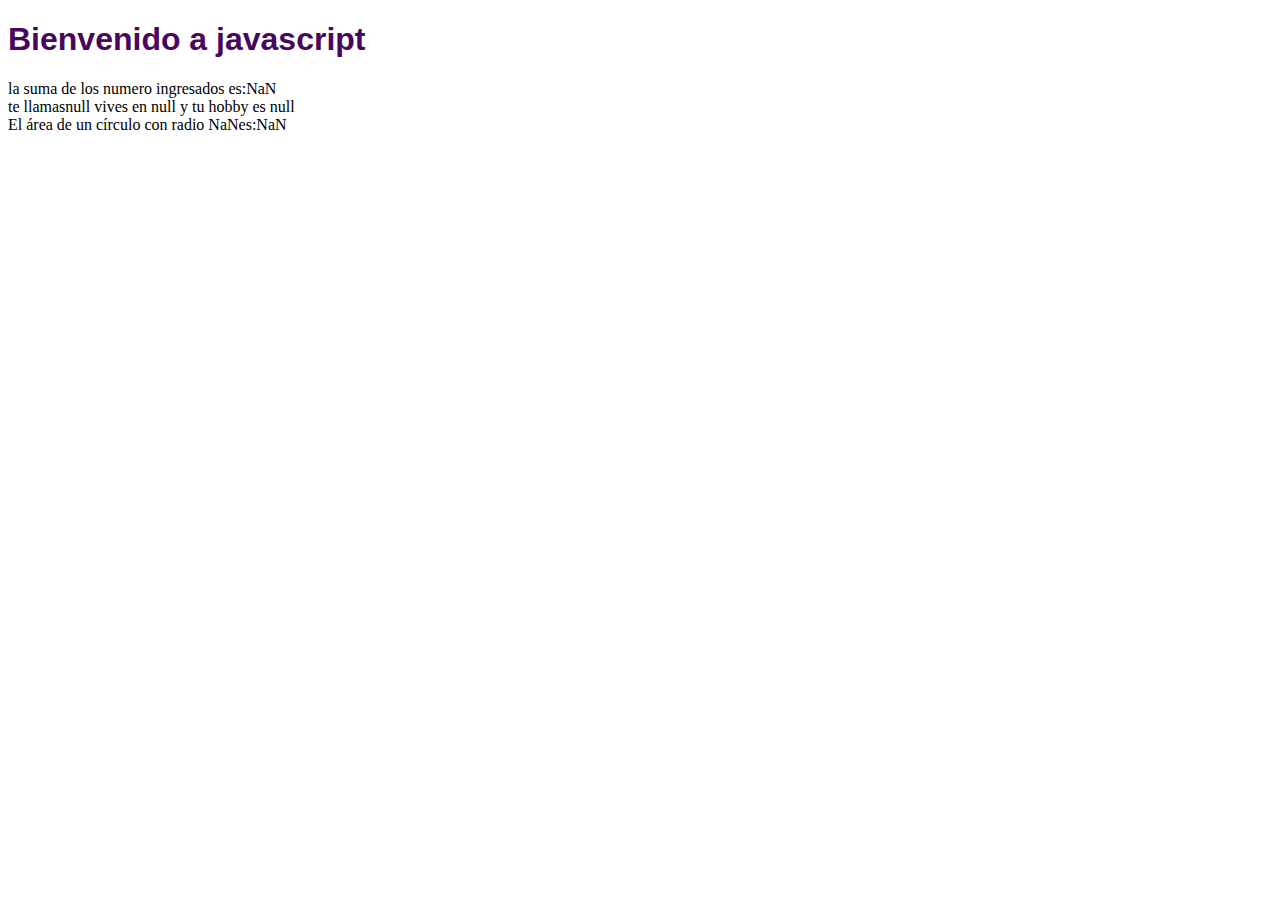
<file: js/1/index.html>
<!DOCTYPE html>
<html lang="en">
<head>
    <meta charset="UTF-8">
    <meta name="viewport" content="width=device-width, initial-scale=1.0">
    <link rel="stylesheet" href="style.css">
    <title>Document</title>
</head>
<body>
     <h1>Bienvenido a javascript</h1>
      
     <script src="main.js"></script>
</body>
</html>
</file>
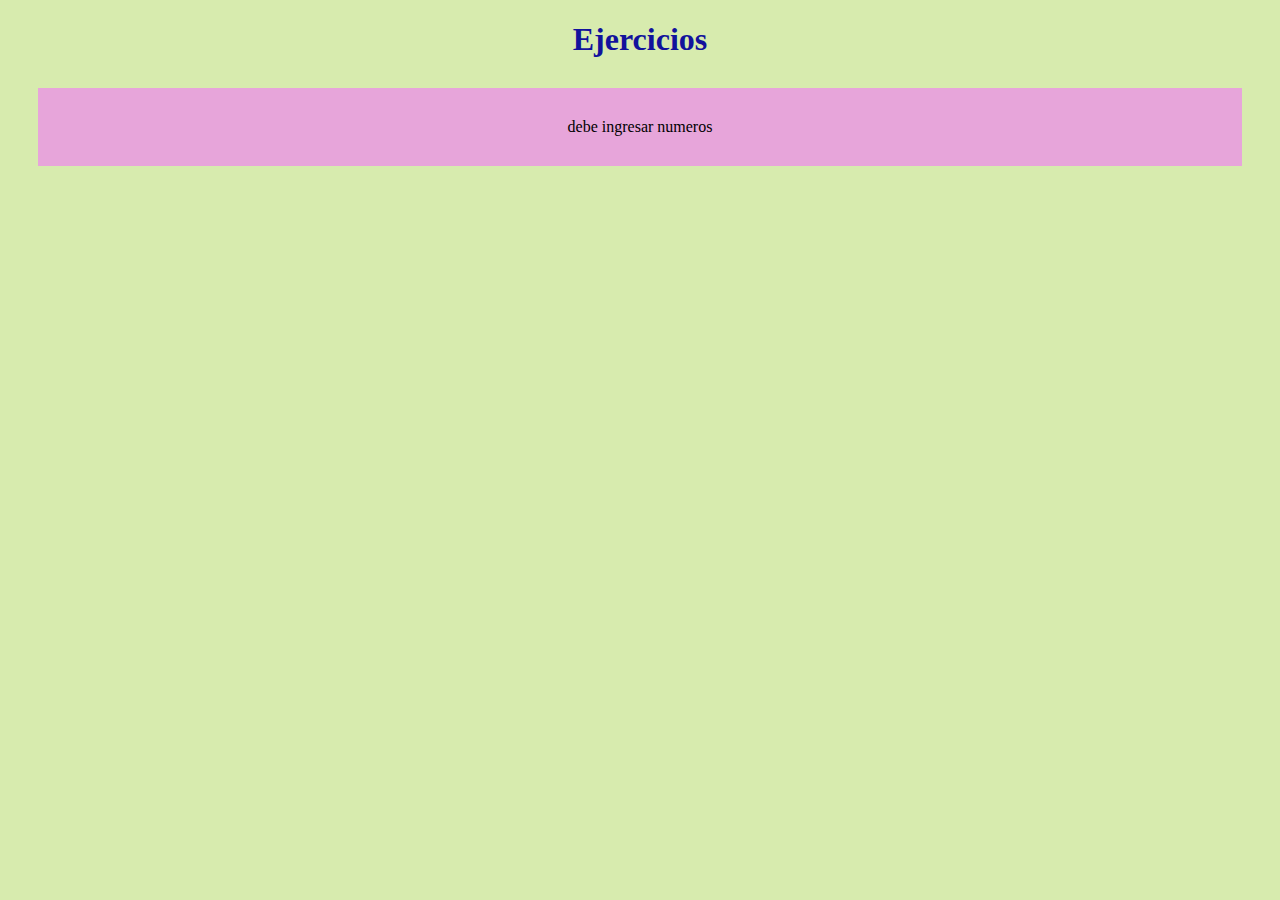
<file: js/2.Ejercicio/index.html>
<!DOCTYPE html>
<html lang="en">
<head>
    <meta charset="UTF-8">
    <meta name="viewport" content="width=device-width, initial-scale=1.0">
    <link rel="stylesheet" href="style.css">
    <title>Document</title>
</head>
<body>
    <h1>Ejercicios</h1>
   
    <script src="main.js"></script>

</body>
</html>
</file>
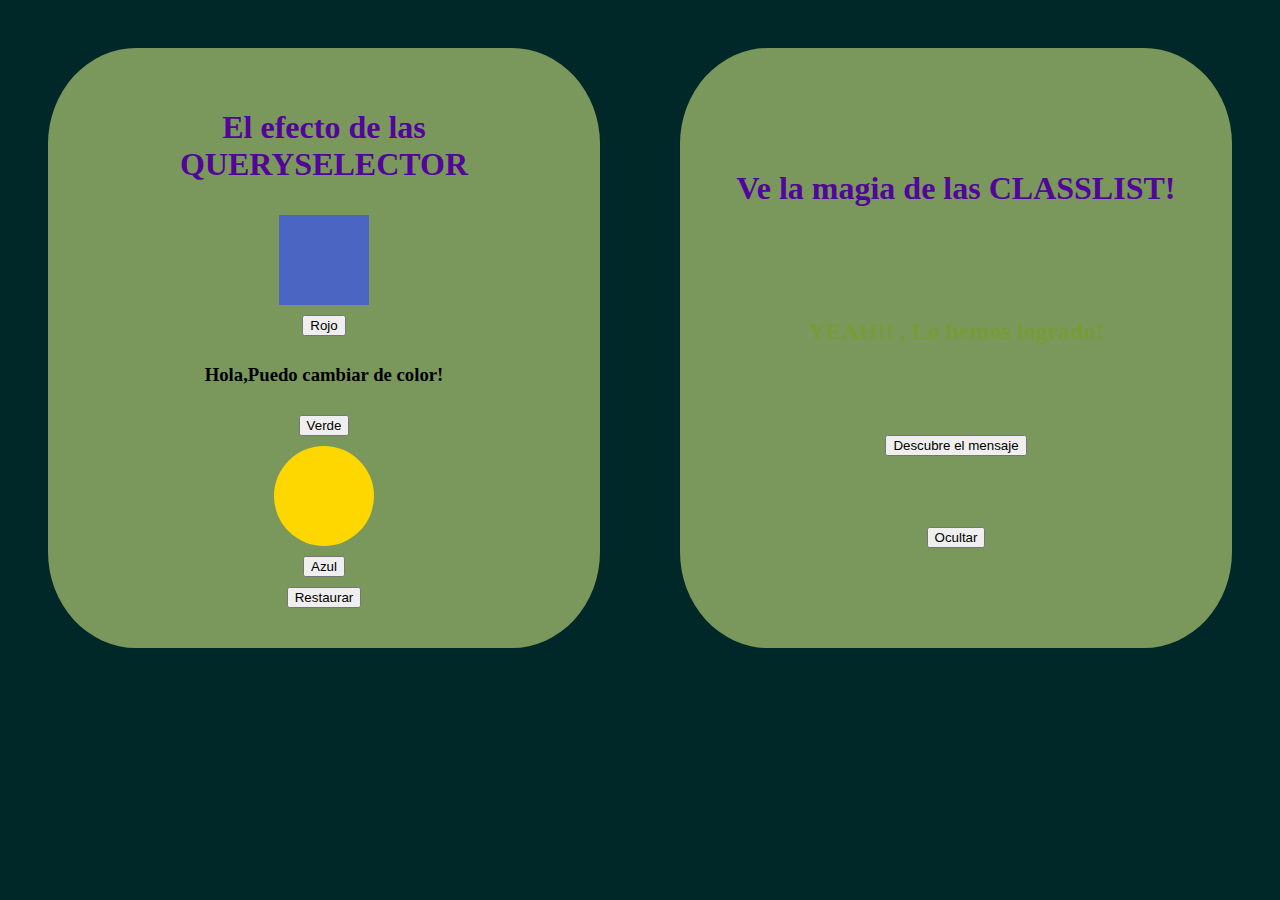
<file: js/8.queryselector-classlist/index.html>
<!DOCTYPE html>
<html lang="en">
<head>
    <meta charset="UTF-8">
    <meta name="viewport" content="width=device-width, initial-scale=1.0">
    <link rel="stylesheet" href="style.css">
    <title>Cmabios de colores</title>
</head>

<body>
    <!-- 1- QUERYSELECTOR -->
<div class="colores">
    <h1>El efecto de las QUERYSELECTOR</h1>

    <div id ="caja"></div>
    <button type="button" id="rojo" onclick="rojo()">Rojo</button>

    <h3>Hola,Puedo cambiar de color!</h3>
    <button type="button" id="verde" onclick="verde()">Verde</button>

    <div class="circulo"></div>
    <button type="button" id="azul" onclick="azul()">Azul</button>

    <button type="button" id="restaurar" onclick="restaurar()">Restaurar</button>

</div>
  

<!-- 2- CLASSLIST -->
<div id="secreto">

    <h1>Ve la magia de las CLASSLIST!</h1>

    <div id="mensaje"><h2>YEAH!! , Lo hemos logrado!</h2></div>
    <button type="button" onclick="mostrar()">Descubre el mensaje</button>
    <button type="button" onclick="ocultar()">Ocultar</button>
</div>



    <script src="main.js"></script>
</body>
</html>
</file>
<file: js/1/style.css>
h1{
    color: rgb(72, 6, 94);
    font-family: 'Trebuchet MS',sans-serif;     
}
</file>
<file: js/2.Ejercicio/style.css>
body{
    background-color: rgba(153, 205, 50, 0.395);
    
}

h1{
    color: rgb(18, 18, 156);
    text-align: center;
   
}

div{
    text-align: center;
    margin: 30px;
    padding: 30px;
}
.uno{
    background-color: rgba(238, 130, 238, 0.674);
}
.dos{
 background-color: rgb(192, 238, 238);
}
.tres{
    background-color: rgba(241, 158, 33, 0.667);
}
</file>
<file: js/8.queryselector-classlist/style.css>
body{
    background-color: rgb(1, 40, 40);

    display: flex;
    justify-content: center;
   justify-content: space-evenly;
}

.colores{
    background-color: rgba(157, 184, 107, 0.775);
    border-radius: 16%;
    height: 540px;
    width: 600px;
    margin: 40px;
    padding: 30px;
    text-align: center;

    display: flex;
    flex-direction: column;
    align-items: center;
    justify-content: space-evenly;
}

h1{
    color: rgb(82, 5, 154);
    
}

#caja{
    background-color: rgba(47, 71, 255, 0.633);
    height: 90px;
    width: 90px;
}

.circulo{
  background-color: gold;
  border-radius: 50%;
  height: 100px;
  width: 100px;
}

#secreto{
    background-color: rgba(157, 184, 107, 0.775);
    border-radius: 16%;
    height: 540px;
    width: 600px;
    margin: 40px;
    padding: 30px;
    text-align: center;

    display: flex;
    flex-direction: column;
    align-items: center;
    justify-content: space-evenly;

}

#mensaje{
    justify-content: center;
    align-items: center;
    width: 400px;
}

h2{
 color:  rgba(117, 158, 40, 0.729);
 
}

/* ---------------------------- */
.mensajeSecreto{
    background-color: antiquewhite;
    justify-content: center;
    align-items: center;
    width: 400px;
}
</file>
